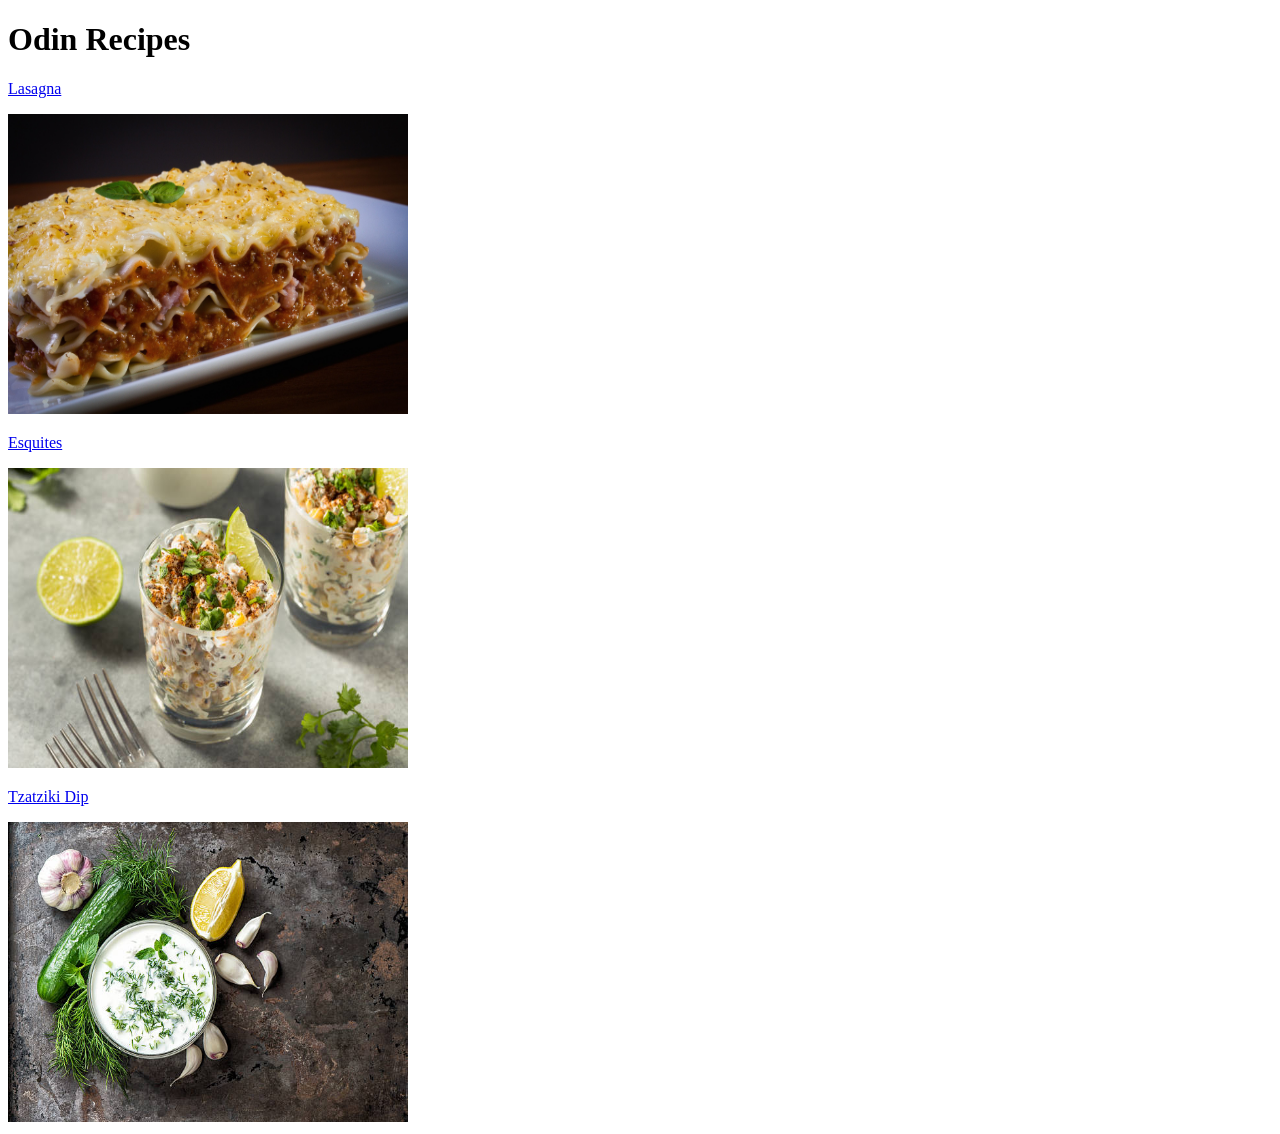
<file: index.html>
<!DOCTYPE html>
<html lang="en">
<head>
    <meta charset="UTF-8">
    <meta name="viewport" content="width=device-width, initial-scale=1.0">
    <title>Document</title>
</head>
<body>
    <h1>Odin Recipes</h1>
    <p><a href="recipes/lasagna.html">Lasagna</a></p>
    <img src="./recipes/images/lasagna.jpg" alt="Lasagna Image" width="400" height="300">
    <p><a href="recipes/esquites.html">Esquites</a></p>
    <img src="./recipes/images/esquites.jpg" alt="Esquites Image" width="400" height="300">
    <p><a href="recipes/tzatziki.html">Tzatziki Dip</a></p>
    <img src="./recipes/images/tzatziki.jpg" alt="Tzatziki Image" width="400" height="300">
</body>
</html>
</file>
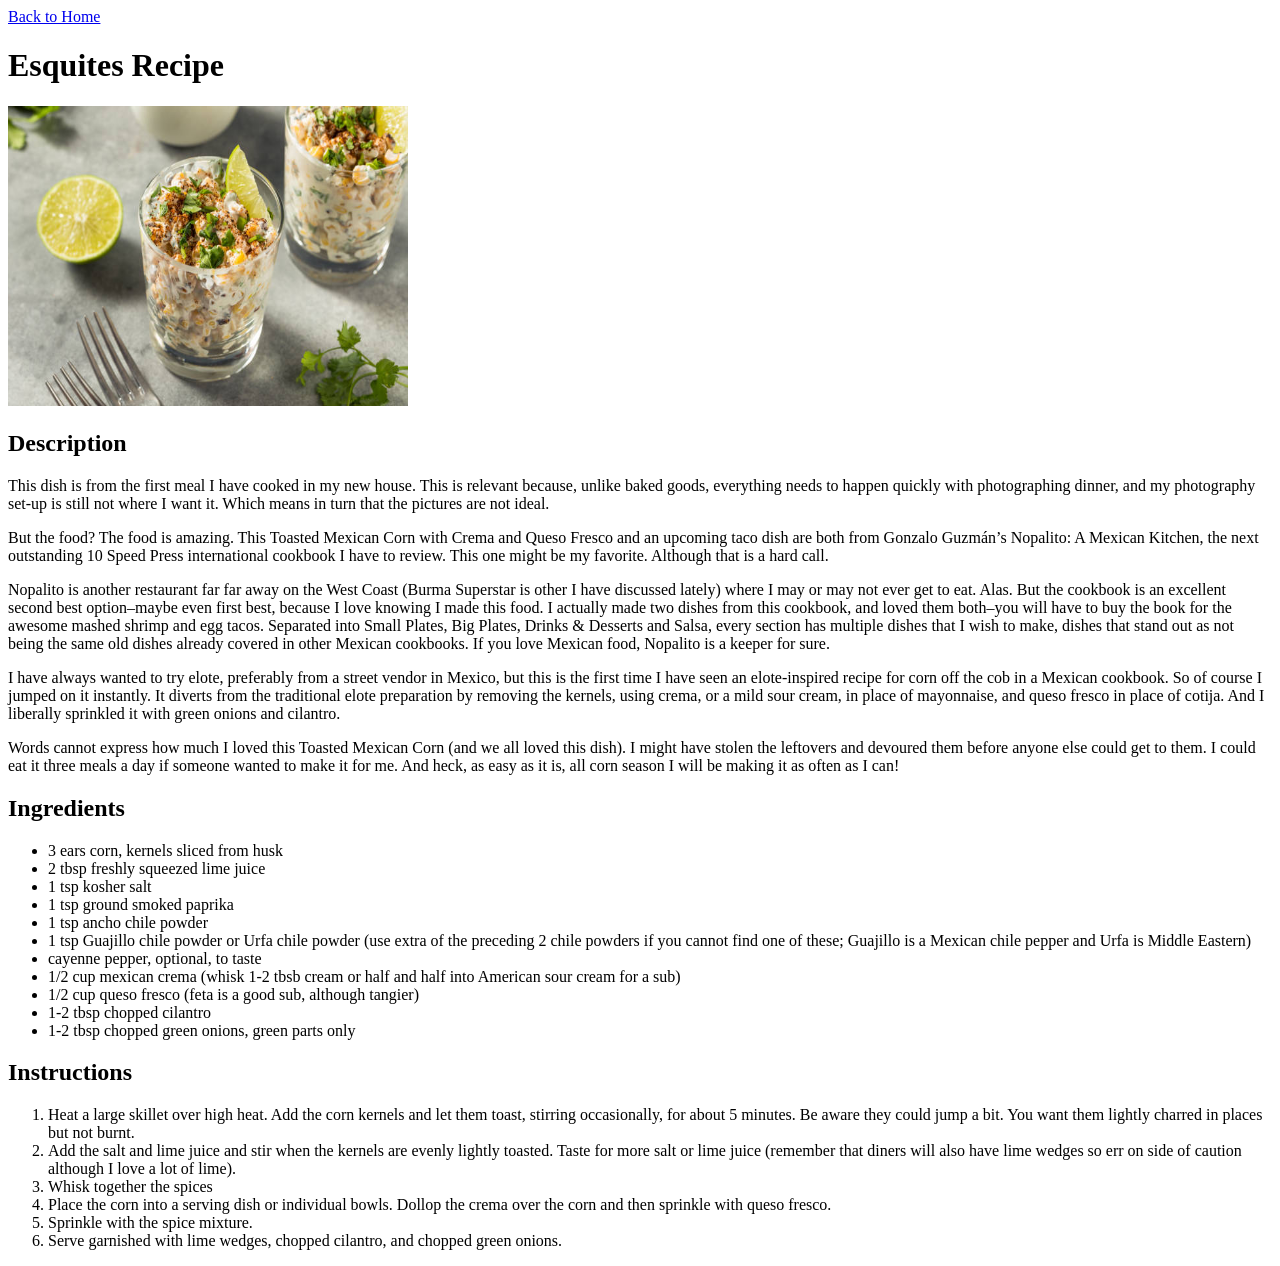
<file: recipes/esquites.html>
<!DOCTYPE html>
<html lang="en">
<head>
    <meta charset="UTF-8">
    <meta name="viewport" content="width=device-width, initial-scale=1.0">
    <title>Esquites Recipe</title>
</head>
<body>
    <a href="../index.html">Back to Home</a>
    <h1>Esquites Recipe</h1>
    <img src="./images/esquites.jpg" alt="Esquites Image" width="400" height="300">
    <h2>Description</h2>
    <p>This dish is from the first meal I have cooked in my new house. This is relevant because, unlike baked goods, everything needs to happen quickly with photographing dinner, and my photography set-up is still not where I want it. Which means in turn that the pictures are not ideal. </p>
    <p>But the food? The food is amazing. This Toasted Mexican Corn with Crema and Queso Fresco and an upcoming taco dish are both from Gonzalo Guzmán’s Nopalito: A Mexican Kitchen, the next outstanding 10 Speed Press international cookbook I have to review.  This one might be my favorite. Although that is a hard call.</p>
    <p>Nopalito is another restaurant far far away on the West Coast (Burma Superstar is other I have discussed lately) where I may or may not ever get to eat. Alas. But the cookbook is an excellent second best option–maybe even first best, because I love knowing I made this food. I actually made two dishes from this cookbook, and loved them both–you will have to buy the book for the awesome mashed shrimp and egg tacos.  Separated into Small Plates, Big Plates, Drinks & Desserts and Salsa, every section has multiple dishes that I wish to make, dishes that stand out as not being the same old dishes already covered in other Mexican cookbooks. If you love Mexican food, Nopalito is a keeper for sure.</p>
    <p>I have always wanted to try elote, preferably from a street vendor in Mexico, but this is the first time I have seen an elote-inspired recipe for corn off the cob in a Mexican cookbook. So of course I jumped on it instantly. It diverts from the traditional elote preparation by removing the kernels, using crema, or a mild sour cream, in place of mayonnaise, and queso fresco in place of cotija. And I liberally sprinkled it with green onions and cilantro.</p>
    <p>Words cannot express how much I loved this Toasted Mexican Corn (and we all loved this dish). I might have stolen the leftovers and devoured them before anyone else could get to them. I could eat it three meals a day if someone wanted to make it for me. And heck, as easy as it is, all corn season I will be making it as often as I can!</p>
    <h2>Ingredients</h2>
    <ul>
        <li>3 ears corn, kernels sliced from husk</li>
        <li>2 tbsp freshly squeezed lime juice</li>
        <li>1 tsp kosher salt</li>
        <li>1 tsp ground smoked paprika</li>
        <li>1 tsp ancho chile powder</li>
        <li>1 tsp Guajillo chile powder or Urfa chile powder (use extra of the preceding 2 chile powders if you cannot find one of these; Guajillo is a Mexican chile pepper and Urfa is Middle Eastern)</li>
        <li>cayenne pepper, optional, to taste</li>
        <li>1/2 cup mexican crema (whisk 1-2 tbsb cream or half and half into American sour cream for a sub)</li>
        <li>1/2 cup queso fresco (feta is a good sub, although tangier)</li>
        <li>1-2 tbsp chopped cilantro</li>
        <li>1-2 tbsp chopped green onions, green parts only</li>
    </ul>
    <h2>Instructions</h2>
    <ol>
        <li>Heat a large skillet over high heat. Add the corn kernels and let them toast, stirring occasionally, for about 5 minutes. Be aware they could jump a bit. You want them lightly charred in places but not burnt.</li>
        <li>Add the salt and lime juice and stir when the kernels are evenly lightly toasted. Taste for more salt or lime juice (remember that diners will also have lime wedges so err on side of caution although I love a lot of lime).</li>
        <li>Whisk together the spices</li>
        <li>Place the corn into a serving dish or individual bowls. Dollop the crema over the corn and then sprinkle with queso fresco.</li>
        <li>Sprinkle with the spice mixture.</li>
        <li>Serve garnished with lime wedges, chopped cilantro, and chopped green onions.</li>
    </ol>
</body>
</html>
</file>
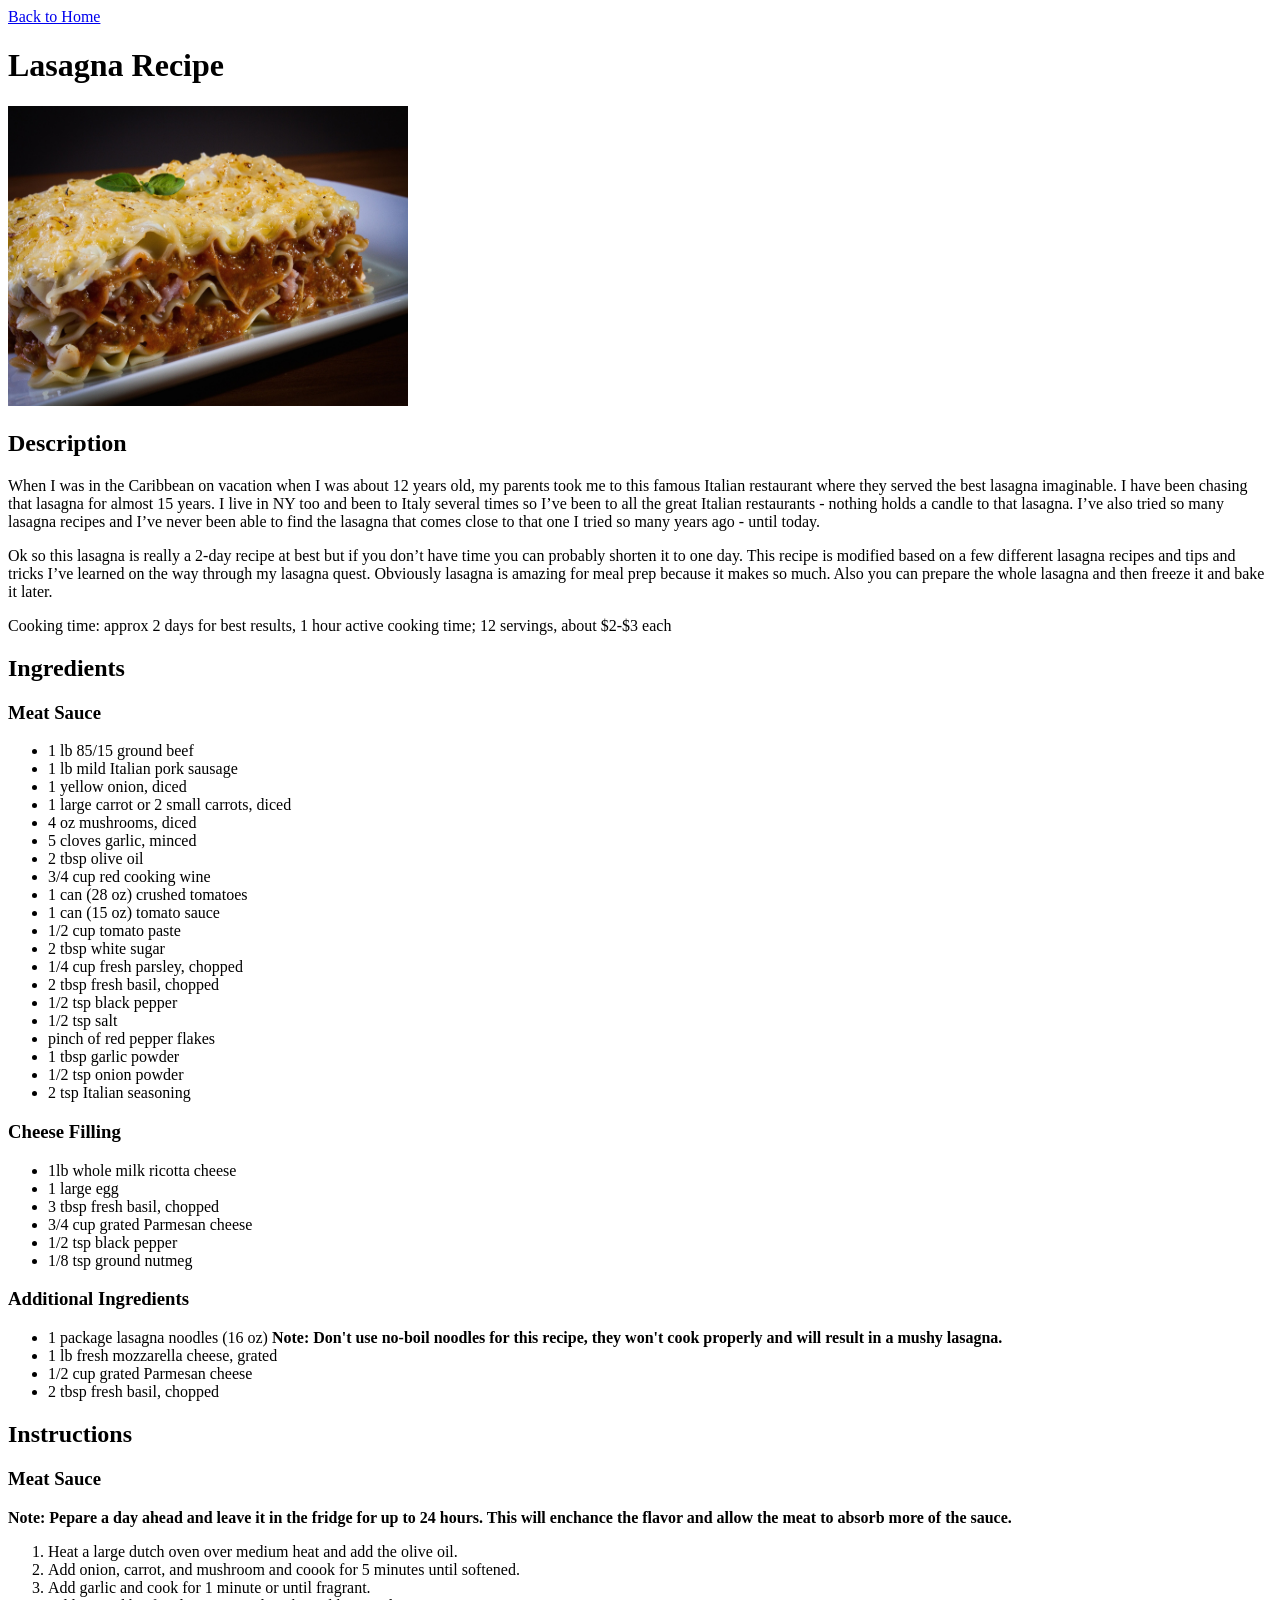
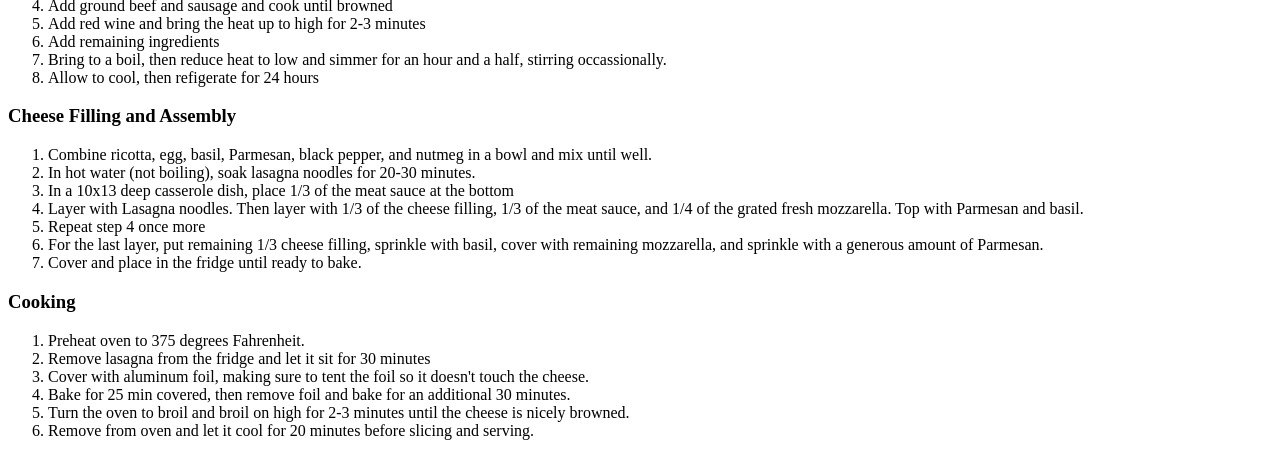
<file: recipes/lasagna.html>
<!DOCTYPE html>
<html lang="en">
<head>
    <meta charset="UTF-8">
    <meta name="viewport" content="width=device-width, initial-scale=1.0">
    <title>Lasagna Recipe</title>
</head>
<body>
    <a href="../index.html">Back to Home</a>
    <h1>Lasagna Recipe</h1>
    <img src="./images/lasagna.jpg" alt="Lasagna Image" width="400" height="300">
    <h2>Description</h2>
    <p>When I was in the Caribbean on vacation when I was about 12 years old, my parents took me to this famous Italian restaurant where they served the best lasagna imaginable. I have been chasing that lasagna for almost 15 years. I live in NY too and been to Italy several times so I’ve been to all the great Italian restaurants - nothing holds a candle to that lasagna. I’ve also tried so many lasagna recipes and I’ve never been able to find the lasagna that comes close to that one I tried so many years ago - until today.</p>
    <p>Ok so this lasagna is really a 2-day recipe at best but if you don’t have time you can probably shorten it to one day. This recipe is modified based on a few different lasagna recipes and tips and tricks I’ve learned on the way through my lasagna quest. Obviously lasagna is amazing for meal prep because it makes so much. Also you can prepare the whole lasagna and then freeze it and bake it later.</p>
    <p>Cooking time: approx 2 days for best results, 1 hour active cooking time; 12 servings, about $2-$3 each</p>
    <h2>Ingredients</h2>
    <h3>Meat Sauce</h3>
    <ul>
        <li>1 lb 85/15 ground beef</li>
        <li>1 lb mild Italian pork sausage</li>
        <li>1 yellow onion, diced</li>
        <li>1 large carrot or 2 small carrots, diced</li>
        <li>4 oz mushrooms, diced</li>
        <li>5 cloves garlic, minced</li>
        <li>2 tbsp olive oil</li>
        <li>3/4 cup red cooking wine</li>
        <li>1 can (28 oz) crushed tomatoes</li>
        <li>1 can (15 oz) tomato sauce</li>
        <li>1/2 cup tomato paste</li>
        <li>2 tbsp white sugar</li>
        <li>1/4 cup fresh parsley, chopped</li>
        <li>2 tbsp fresh basil, chopped</li>
        <li>1/2 tsp black pepper</li>
        <li>1/2 tsp salt</li>
        <li>pinch of red pepper flakes</li>
        <li>1 tbsp garlic powder</li>
        <li>1/2 tsp onion powder</li>
        <li>2 tsp Italian seasoning</li>
    </ul>
    <h3>Cheese Filling</h3>
    <ul>
        <li>1lb whole milk ricotta cheese</li>
        <li>1 large egg</li>
        <li>3 tbsp fresh basil, chopped</li>
        <li>3/4 cup grated Parmesan cheese</li>
        <li>1/2 tsp black pepper</li>
        <li>1/8 tsp ground nutmeg</li>
    </ul>
    <h3>Additional Ingredients</h3>
    <ul>
        <li>1 package lasagna noodles (16 oz) <strong>Note: Don't use no-boil noodles for this recipe, they won't cook properly and will result in a mushy lasagna.</strong></li>
        <li>1 lb fresh mozzarella cheese, grated</li>
        <li>1/2 cup grated Parmesan cheese</li>
        <li>2 tbsp fresh basil, chopped</li>
    </ul>
    <h2>Instructions</h2>
    <h3>Meat Sauce</h3>
    <p><strong>Note: Pepare a day ahead and leave it in the fridge for up to 24 hours. This will enchance the flavor and allow the meat to absorb more of the sauce.</strong></p>
    <ol>
        <li>Heat a large dutch oven over medium heat and add the olive oil.</li>
        <li>Add onion, carrot, and mushroom and coook for 5 minutes until softened.</li>
        <li>Add garlic and cook for 1 minute or until fragrant.</li>
        <li>Add ground beef and sausage and cook until browned</li>
        <li>Add red wine and bring the heat up to high for 2-3 minutes</li>
        <li>Add remaining ingredients</li>
        <li>Bring to a boil, then reduce heat to low and simmer for an hour and a half, stirring occassionally.</li>
        <li>Allow to cool, then refigerate for 24 hours</li>
    </ol>
    <h3>Cheese Filling and Assembly</h3>
    <ol>
        <li>Combine ricotta, egg, basil, Parmesan, black pepper, and nutmeg in a bowl and mix until well.</li>
        <li>In hot water (not boiling), soak lasagna noodles for 20-30 minutes.</li>
        <li>In a 10x13 deep casserole dish, place 1/3 of the meat sauce at the bottom</li>
        <li>Layer with Lasagna noodles. Then layer with 1/3 of the cheese filling, 1/3 of the meat sauce, and 1/4 of the grated fresh mozzarella. Top with Parmesan and basil.</li>
        <li>Repeat step 4 once more</li>
        <li>For the last layer, put remaining 1/3 cheese filling, sprinkle with basil, cover with remaining mozzarella, and sprinkle with a generous amount of Parmesan.</li>
        <li>Cover and place in the fridge until ready to bake.</li>
    </ol>
    <h3>Cooking</h3>
    <ol>
        <li>Preheat oven to 375 degrees Fahrenheit.</li>
        <li>Remove lasagna from the fridge and let it sit for 30 minutes</li>
        <li>Cover with aluminum foil, making sure to tent the foil so it doesn't touch the cheese.</li>
        <li>Bake for 25 min covered, then remove foil and bake for an additional 30 minutes.</li>
        <li>Turn the oven to broil and broil on high for 2-3 minutes until the cheese is nicely browned.</li>
        <li>Remove from oven and let it cool for 20 minutes before slicing and serving.</li>
    </ol>


</body>
</html>
</file>
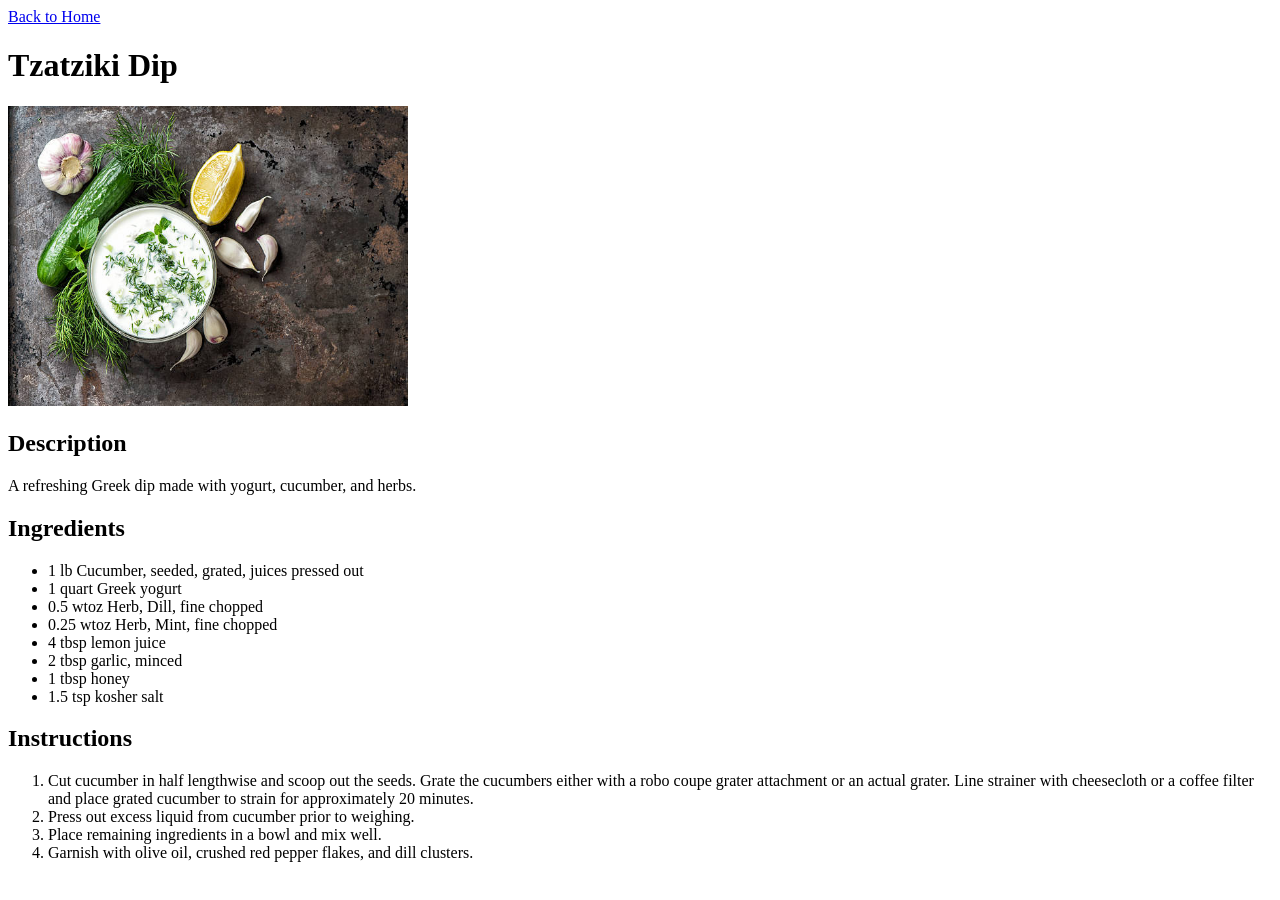
<file: recipes/tzatziki.html>
<!DOCTYPE html>
<html lang="en">
<head>
    <meta charset="UTF-8">
    <meta name="viewport" content="width=device-width, initial-scale=1.0">
    <title>Tzatziki Dip</title>
</head>
<body>
    <a href="../index.html">Back to Home</a>
    <h1>Tzatziki Dip</h1>
    <img src="./images/tzatziki.jpg" alt="Tzatziki Image" width="400" height="300">
    <h2>Description</h2>
    <p>A refreshing Greek dip made with yogurt, cucumber, and herbs.</p>
    <h2>Ingredients</h2>
    <ul>
        <li>1 lb Cucumber, seeded, grated, juices pressed out</li>
        <li>1 quart Greek yogurt</li>
        <li>0.5 wtoz Herb, Dill, fine chopped</li>
        <li>0.25 wtoz Herb, Mint, fine chopped</li>
        <li>4 tbsp lemon juice</li>
        <li>2 tbsp garlic, minced</li>
        <li>1 tbsp honey</li>
        <li>1.5 tsp kosher salt</li>
    </ul>
    <h2>Instructions</h2>
    <ol>
        <li>Cut cucumber in half lengthwise and scoop out the seeds. Grate the cucumbers either with a robo coupe grater attachment or an actual grater. Line strainer with cheesecloth or a coffee filter and place grated cucumber to strain for approximately 20 minutes.</li>
        <li>Press out excess liquid from cucumber prior to weighing.</li>
        <li>Place remaining ingredients in a bowl and mix well.</li>
        <li>Garnish with olive oil, crushed red pepper flakes, and dill clusters.</li>
    </ol>
</body>
</html>
</file>
